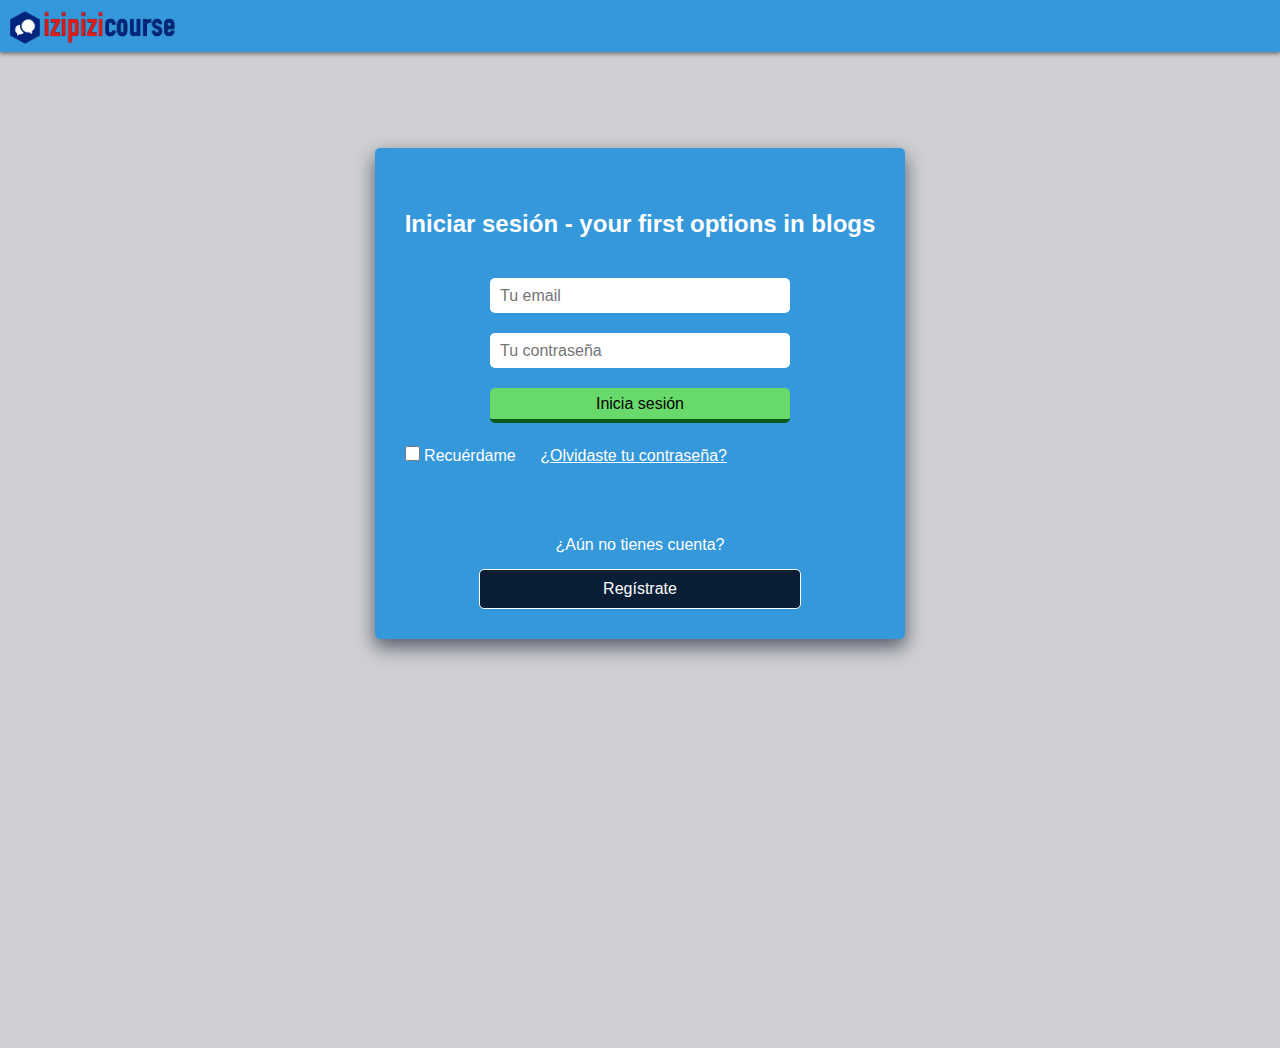
<file: html/login.html>
<!DOCTYPE html>
<html lang="en">
    <head>
        <meta charset="UTF-8">
        <meta http-equiv="X-UA-Compatible" content="IE=edge">
        <meta name="viewport" content="width=device-width, initial-scale=1.0, maximum-scale=1.0, user-scalable=0">
        <title>izipizicourse: Login</title>
        <link rel="stylesheet" href="../css/login.css">
        <link rel="icon" href="../images/epc-logo.ico" type="image/x-icon">
    </head>
<body>

    <header>        
        <div class="Logo">
            <a href="../index.html">
                <figure class="logoEPC">
                    <img src="../images/izi-logo-hexagono.png" alt="Logo izipizicourse" width="30px">
                </figure>
                <figure class="EP">
                    <img src="../images/izi-logo-letras.png" alt="EasyPeasy" width="140px">
                </figure>
            </a>
        </div>
    </header>

    <div class="container">
        <div class="container-form">
            <h2>Iniciar sesión - your first options in blogs</h2>
            <!-- <img src="./images/izi-logo-for-footer.png" alt="izipizicourse logo"> -->
            <form action="">
                <input type="email" placeholder="Tu email" required>
                <input type="password" placeholder="Tu contraseña" required>
                <input type="submit" value="Inicia sesión" class="loginButton">

                <input type="checkbox" id="checkId" class="check">
                <label for="checkId">Recuérdame</label>
                
                <a href="./password.html">¿Olvidaste tu contraseña?</a>
            </form>

            <div class="accountCreate">
                <span>¿Aún no tienes cuenta?</span>
                <a href="../html/register.html" class="registerButton">Regístrate</a>
            </div>
        </div>
    </div>
</body>
</html>
</file>
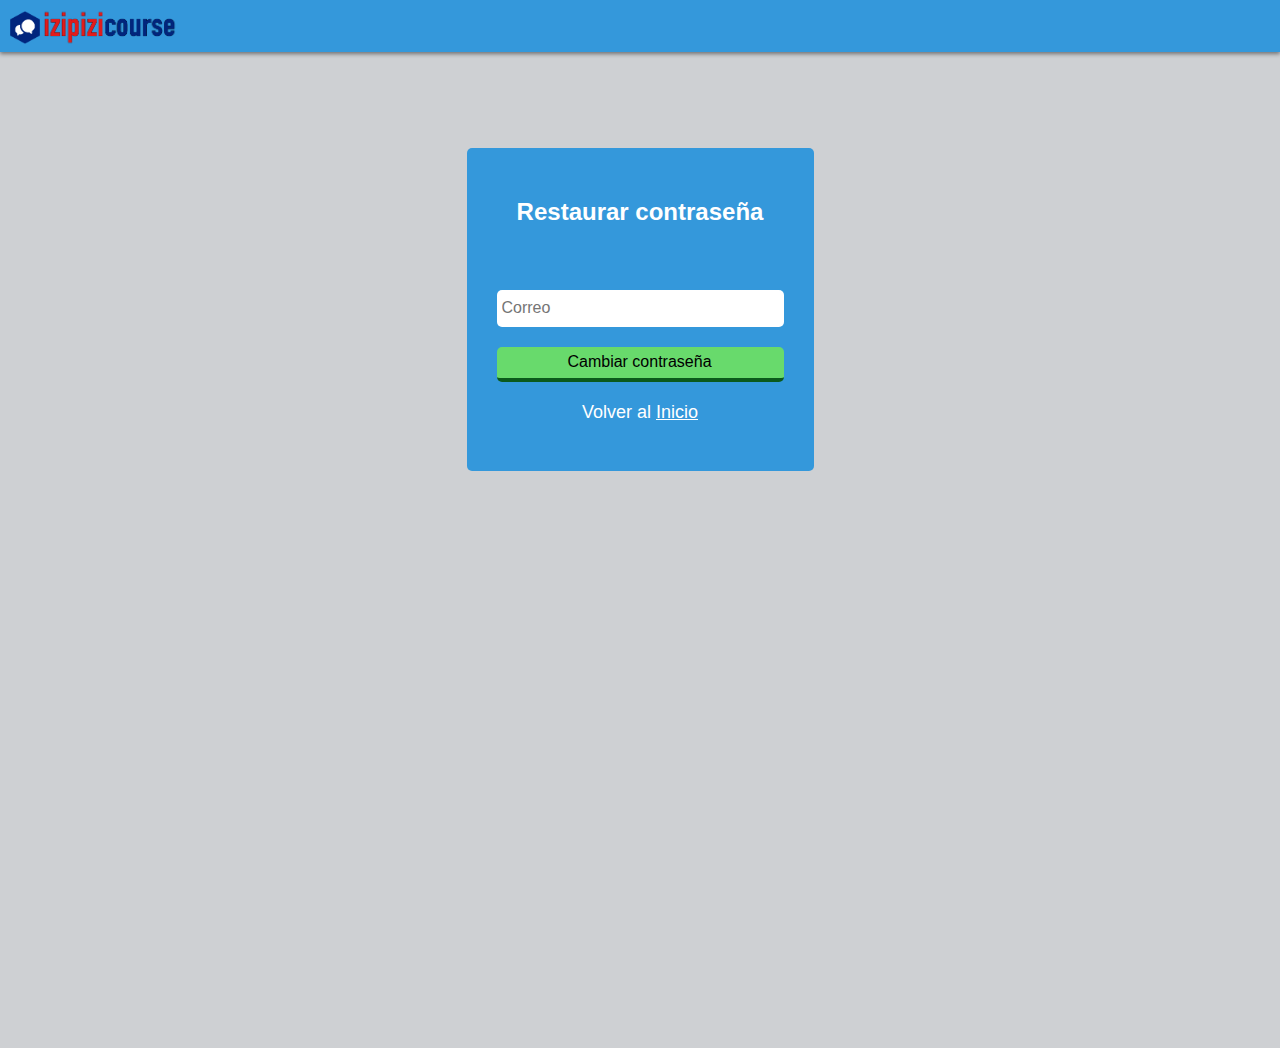
<file: html/password.html>
<!DOCTYPE html>
<html lang="en">
    <head>
        <meta charset="UTF-8">
        <meta http-equiv="X-UA-Compatible" content="IE=edge">
        <meta name="viewport" content="width=device-width, initial-scale=1.0, maximum-scale=1.0, user-scalable=0">
        <title>izipizicourse: Reset password</title>
        <link rel="stylesheet" href="../css/password.css">
        <link rel="icon" href="../images/epc-logo.ico" type="image/x-icon">
    </head>
<body>
    <header>        
        <div class="Logo">
            <a href="../index.html">
                <figure class="logoEPC">
                    <img src="../images/izi-logo-hexagono.png" alt="Logo izipizicourse" width="30px">
                </figure>
                <figure class="EP">
                    <img src="../images/izi-logo-letras.png" alt="EasyPeasy" width="140px">
                </figure>
            </a>
        </div>
    </header>


    <div class="container">
        <div class="container-form">
            <h2>Restaurar contraseña</h2>

            <form action="">
                <input type="email" placeholder="Correo" required>
                <input type="submit" value="Cambiar contraseña" class="changeButton">
            </form>

            <p>Volver al <a href="../index.html">Inicio</a></p>
        </div>
    </div>
    
</body>
</html>
</file>
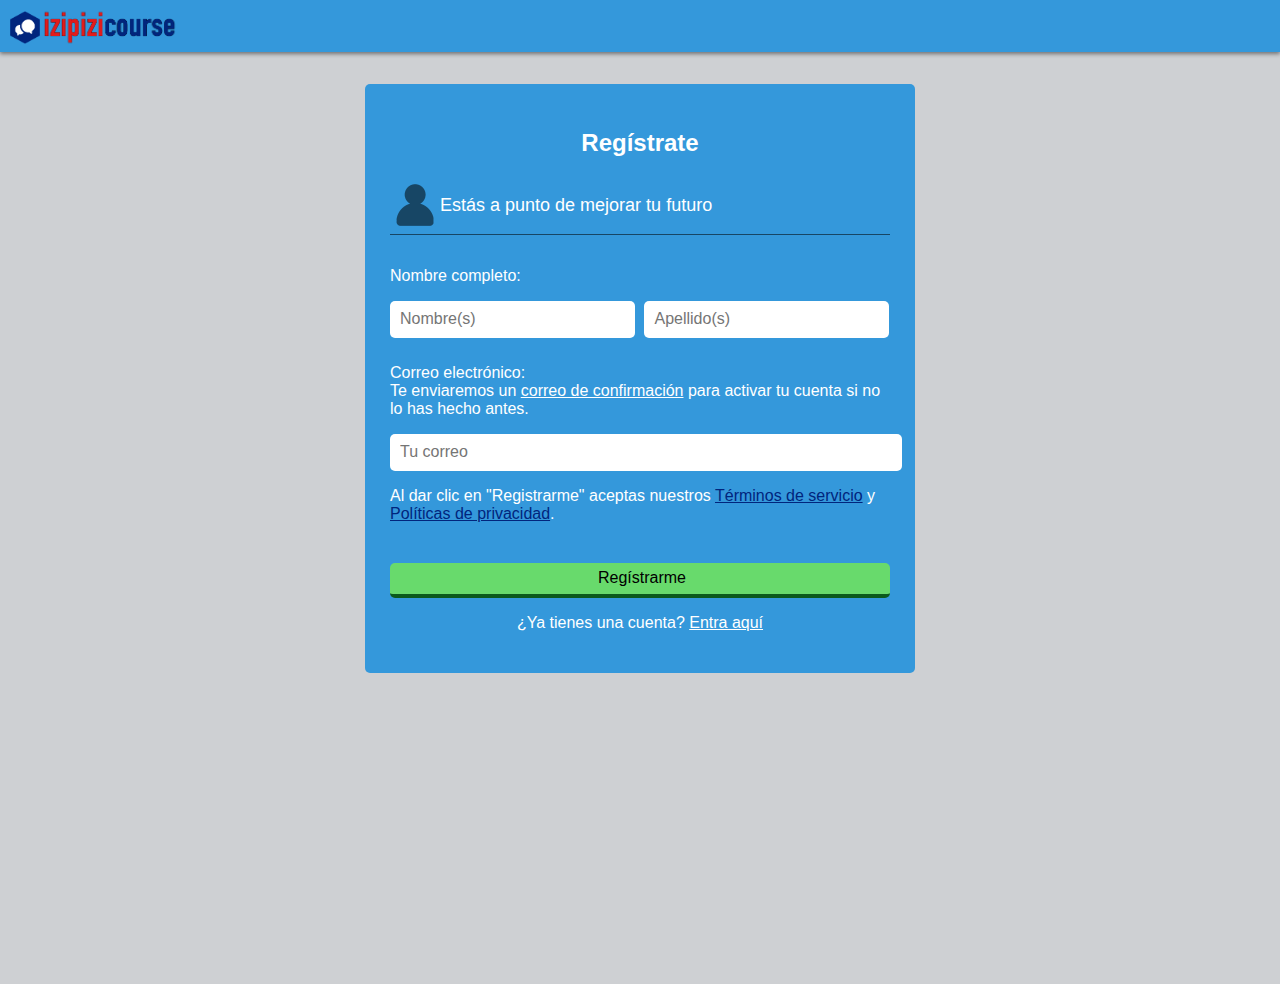
<file: html/register.html>
<!DOCTYPE html>
<html lang="en">
    <head>
        <meta charset="UTF-8">
        <meta http-equiv="X-UA-Compatible" content="IE=edge">
        <meta name="viewport" content="width=device-width, initial-scale=1.0, maximum-scale=1.0, user-scalable=0">
        <title>izipizicourse: Login</title>
        <link rel="stylesheet" href="../css/register.css">
        <link rel="icon" href="../images/epc-logo.ico" type="image/x-icon">
    </head>
<body>

    <header>        
        <div class="Logo">
            <a href="../index.html">
                <figure class="logoEPC">
                    <img src="../images/izi-logo-hexagono.png" alt="Logo izipizicourse" width="30px">
                </figure>
                <figure class="EP">
                    <img src="../images/izi-logo-letras.png" alt="EasyPeasy" width="140px">
                </figure>
            </a>
        </div>
    </header>
    <div class="container">
        <div class="container-form">
            <h2>Regístrate</h2>

            <div class="improve-future">
                <img src="../images/register-user-icon.png" alt="Register User Icon">
                <p>Estás a punto de mejorar tu futuro</p>
            </div>

            <form action="">
                <p class="name">Nombre completo:</p>
                <input type="text" placeholder="Nombre(s)" id="registerName" required>
                <input type="text" placeholder="Apellido(s)" id="registerLastName" required>

                <p class="email">Correo electrónico: <br>Te enviaremos un <u>correo de confirmación</u> para activar tu cuenta si no lo has hecho antes.</p>
                <input type="email" placeholder="Tu correo" id="registerEmail" required>

                <p class="agree">Al dar clic en "Registrarme" aceptas nuestros <a href="#">Términos de servicio</a> y <a href="#">Políticas de privacidad</a>.</p>

                <input type="submit" value="Regístrarme" class="registerButton">
            </form>

            <p class="login">¿Ya tienes una cuenta? <a href="../html/login.html">Entra aquí</a></p>
        </div>
    </div>
    
</body>
</html>
</file>
<file: css/login.css>
@import url('https://fonts.googleapis.com/css2?family=Bowlby+One&display=swap');

* {
    font-family: 'Roboto', sans-serif;
    -webkit-font-smoothing: antialiased;
}
body {
    margin: 0;
    padding: 0;
    box-sizing: border-box;
    font-family: 'Roboto', sans-serif;
    background-color: #ced0d3;
}

/* HEADER */
header {
    position: relative;
    width: 100%;
    height: 52px;
    background: #3498db;
    align-items: center;
    display: grid;
    grid-template-columns: 130px auto 100px;
    box-shadow: 0 2px 4px 0 rgb(0 0 0 / 45%);
    font-size: 14px;
    /* z-index: 1; */
}

.Logo {
    margin: 0 5px;
}

.logoEPC img {
    margin-left: 5px;
}

.Logo a{
    display: flex;
    margin: 0;
    align-items: center;
}

.Logo figure {
    margin: 5px 0 0 0;
}
/* HEADER */



.container {
    display: flex;
    align-items: center;
    justify-content: start;
    flex-direction: column;
    height: 100vh;
    margin-top: 6rem;
}

.container-form {
    /* background-color: #2879AF; */
    background-color: #3498db;
    border-radius: 5px;
    padding: 30px;
    box-shadow: 0 8px 19px 0 rgb(3 9 30 / 60%);
}

.container-form img {
    display: block;
    width: 200px;
    margin: 15px auto;
}

h2 {
    text-align: center;
    margin: 2rem 0 2.5rem 0;
    color: #fff;
}

input {
    display: block;
    /* -webkit-appearance: none; */
    border-radius: 5px;
    width: 280px;
    height: 35px;
    margin-bottom: 20px;
    margin-left: auto;
    margin-right: auto;
    padding: 0 10px;
    font-size: 16px;
    outline: none;
    border: none;
    color: #000;
}

#checkId {
    width: 15px;
    height: 15px;
    border-radius: 5px;
    display: inline;
    background-color: white;
}

.loginButton {
    -webkit-appearance: none;
    cursor: pointer;
    width: 300px;
    border-radius: 5px;
    background-color: #68DA6C;
    color: #000;
    border: none;
    border-bottom: 4px solid #0b5a1c;
    margin: 20px auto;
}
.loginButton:hover {
    background-color: #46f04b;
    border-bottom: 4px solid #2cd431;
    transition: .3s;
}


form label {
    color: #fff;
}
form a {
    color: #fff;
    margin-left: 20px;
}


.accountCreate {
    margin-top: 2.5rem;
    display: flex;
    flex-direction: column;
    text-align: center;
    color: #fff;
}
.accountCreate span {
    margin: 15px 0;
}
.accountCreate a {
    color: #fff;
    text-decoration: none;
    width: 320px;
    padding: 10px 0;
    border-radius: 5px;
    background-color: #0a1e35;
    border: 1px solid white;
    margin: auto;
}
.accountCreate a:hover {
    background-color: #2879AF;
}





@media (max-width:480px) {
    body {
        background-color: #2879AF;
    }
    .container {
        justify-content: start;
        margin-top: 6rem;
    }
    .container-form {
        background-color: unset;
        padding: 0;
        box-shadow: unset;
    }

    h2 {
        margin-top: 0;
    }

    form a {
        margin-left: 7px;
    }

    .accountCreate a {
        width: 300px;
    }
}
</file>
<file: css/password.css>
@import url('https://fonts.googleapis.com/css2?family=Bowlby+One&display=swap');

* {
    font-family: 'Roboto', sans-serif;
    -webkit-font-smoothing: antialiased;
}
body {
    margin: 0;
    padding: 0;
    box-sizing: border-box;
    font-family: 'Roboto', sans-serif;
    background-color: #ced0d3;
}

/* HEADER */
header {
    position: relative;
    width: 100%;
    height: 52px;
    background: #3498db;
    align-items: center;
    display: grid;
    grid-template-columns: 130px auto 100px;
    box-shadow: 0 2px 4px 0 rgb(0 0 0 / 45%);
    font-size: 14px;
    /* z-index: 1; */
}

.Logo {
    margin: 0 5px;
}

.logoEPC img {
    margin-left: 5px;
}

.Logo a{
    display: flex;
    margin: 0;
    align-items: center;
}

.Logo figure {
    margin: 5px 0 0 0;
}
/* HEADER */


/* CONTAINER */

.container {
    display: flex;
    align-items: center;
    justify-content: start;
    flex-direction: column;
    height: 100vh;
    margin-top: 6rem;
}

.container-form {
    background-color: #3498db;
    border-radius: 5px;
    padding: 30px;
    
}

h2 {
    color: #fff;
    text-align: center;
    margin-bottom: 4rem;
}

input {
    display: block;
    border-radius: 5px;
    width: 280px;
    height: 35px;
    margin-bottom: 20px;
    margin-left: auto;
    margin-right: auto;
    padding-left: 5px;
    font-size: 16px;
    outline: none;
    border: none;
    color: #000;
}


.changeButton {
    -webkit-appearance: none;
    cursor: pointer;
    width: 100%;
    border-radius: 5px;
    background-color: #68DA6C;
    color: #000;
    border: none;
    border-bottom: 4px solid #0b5a1c;
    margin: 20px auto;
}
.changeButton:hover {
    background-color: #46f04b;
    border-bottom: 4px solid #2cd431;
    transition: .3s;
}


p {
    text-align: center;
    color: #fff;
    font-size: 18px;
}
p a {
    color: #fff;
}
/* CONTAINER */





@media (max-width:700px) {
    body {
        background-color: #3498db;
    }
}
</file>
<file: css/register.css>
* {
    font-family: 'Roboto', sans-serif;
    -webkit-font-smoothing: antialiased;
}
body {
    margin: 0;
    padding: 0;
    box-sizing: border-box;
    font-family: 'Roboto', sans-serif;
    background-color: #ced0d3;
}

/* HEADER */
header {
    position: relative;
    width: 100%;
    height: 52px;
    background: #3498db;
    align-items: center;
    display: grid;
    grid-template-columns: 130px auto 100px;
    box-shadow: 0 2px 4px 0 rgb(0 0 0 / 45%);
    font-size: 14px;
    /* z-index: 1; */
}

.Logo {
    margin: 0 5px;
}

.logoEPC img {
    margin-left: 5px;
}

.Logo a{
    display: flex;
    margin: 0;
    align-items: center;
}

.Logo figure {
    margin: 5px 0 0 0;
}
/* HEADER */

/* CONTAINER */
.container {
    display: flex;
    align-items: center;
    justify-content: start;
    flex-direction: column;
    height: 100vh;
    margin-top: 2rem;
    padding: 0 30px;
}

.container-form {
    max-width: 500px;
    background-color: #3498db;
    border-radius: 5px;
    padding: 25px;
}

h2 {
    text-align: center;
    color: #fff;
}

.improve-future {
    display: flex;
    align-items: center;
    margin-bottom: 2rem;
    border-bottom: 1px solid #174665;
}
.improve-future img {
    width: 50px;
}
.improve-future p {
    font-size: 18px;
    color: #fff;
}


form p {
    color: #fff;
}

#registerName {
    display: inline;
    margin-right: 5px;
    margin-bottom: 10px;
    width: 233px;
    
}

#registerLastName {
    display: inline;
    width: 233px;
    
}

.email {
    margin-top: 1rem;
}
#registerEmail {
    display: block;
    width: 100%;
}


input {
    /* -webkit-appearance: none; */
    border-radius: 5px;
    height: 35px;
    /* margin: 0 auto 20px auto; */
    padding-left: 10px;
    font-size: 16px;
    outline: none;
    border: none;
    color: #000;
}

.agree {
    color: #fff;
}
.agree a {
    color: #01257d;
}


.registerButton {
    display: block;
    -webkit-appearance: none;
    cursor: pointer;
    width: 100%;
    border-radius: 5px;
    background-color: #68DA6C;
    color: #000;
    border: none;
    border-bottom: 4px solid #0b5a1c;
    margin: 40px auto 10px auto;
}
.registerButton:hover {
    background-color: #46f04b;
    border-bottom: 4px solid #2cd431;
    transition: .3s;
}



.login {
    text-align: center;
    color: #fff;
}
.login a {
    color: #fff;
}

/* CONTAINER */




@media (max-width:700px) {
    body {
        background-color: #3498db;
    }

    .container {
        margin-top: 1rem;
    }

    .container-form {
        padding: 0;
    }

    #registerName, #registerLastName {
        width: 100%;
    }

    input {
        display: block;
        width: 100%;
    }
}
</file>
